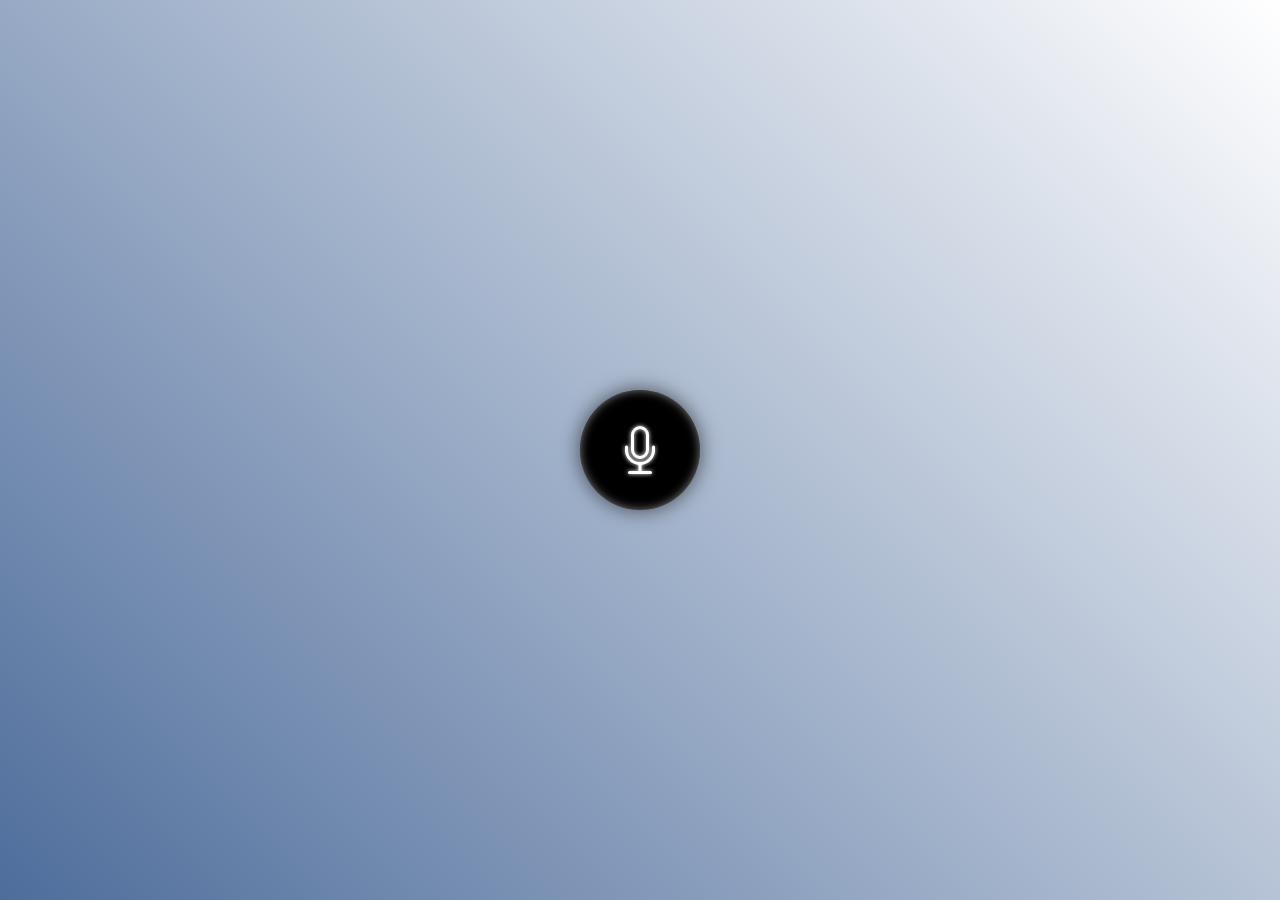
<file: templates/index.html>
<!DOCTYPE html>
<html>

<head>
    <title>Audio Recorder</title>
    <link rel="stylesheet" href="../static/css/style.css" type="text/css">
</head>

<body>
    <button id="recordButton" onclick="window.location.href = '/intro';">
        <svg xmlns="http://www.w3.org/2000/svg" width="48" height="48" fill="currentColor" class="bi bi-mic"
            viewBox="0 0 16 16">
            <path
                d="M3.5 6.5A.5.5 0 0 1 4 7v1a4 4 0 0 0 8 0V7a.5.5 0 0 1 1 0v1a5 5 0 0 1-4.5 4.975V15h3a.5.5 0 0 1 0 1h-7a.5.5 0 0 1 0-1h3v-2.025A5 5 0 0 1 3 8V7a.5.5 0 0 1 .5-.5" />
            <path d="M10 8a2 2 0 1 1-4 0V3a2 2 0 1 1 4 0zM8 0a3 3 0 0 0-3 3v5a3 3 0 0 0 6 0V3a3 3 0 0 0-3-3" />
        </svg>
    
    </button>
    <script src="../static/js/script.js"></script>

</body>
</html>
</file>
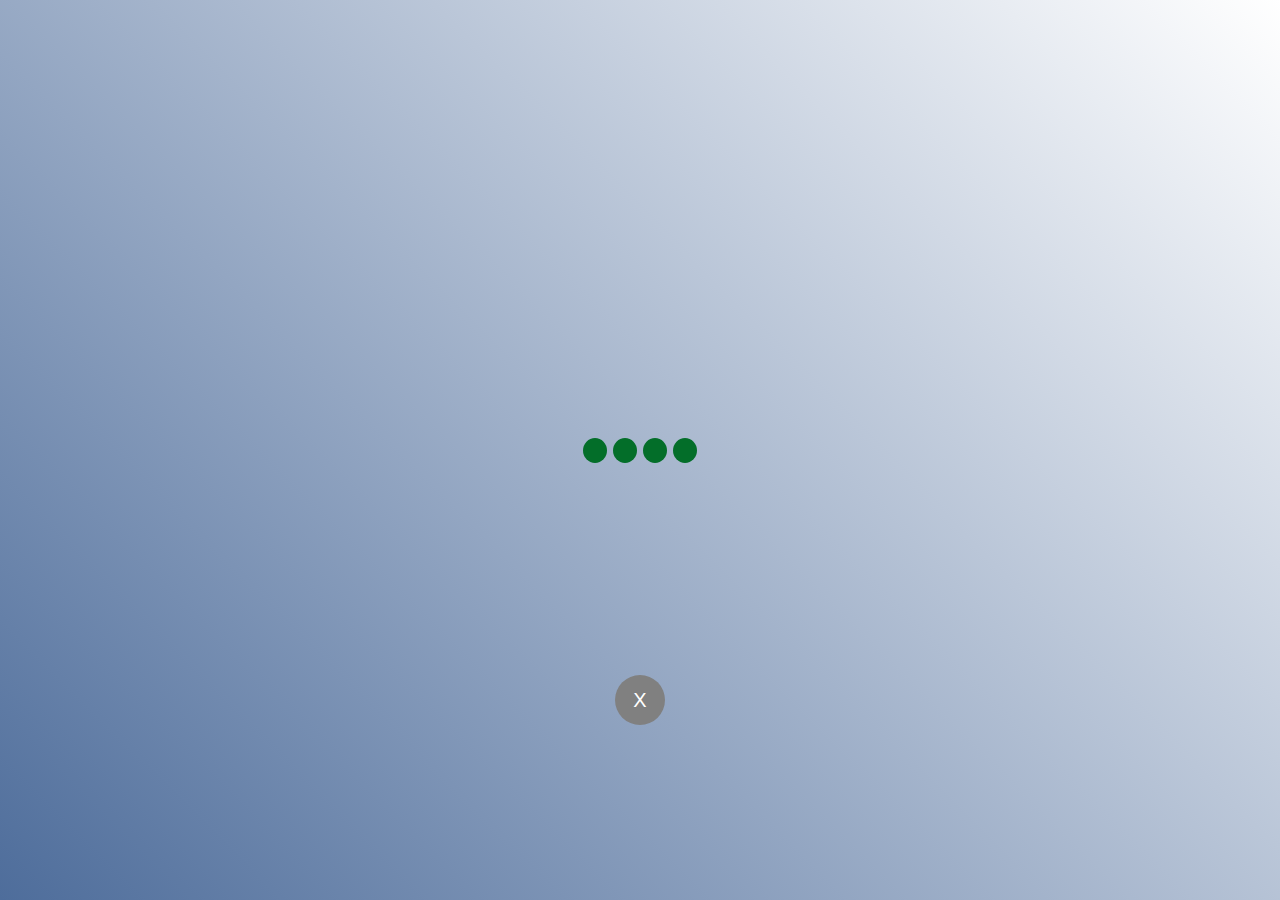
<file: templates/intro.html>
<!DOCTYPE html>
<html>

<head>
    <title>intro</title>
    <link rel="stylesheet" href="../static/css/style.css" type="text/css">
    <script src="../static/js/script.js" defer></script>

</head>

<body>
    <div class="intro">
        <span class="dot" style="--i:3"></span>
        <span class="dot" style="--i:2"></span>
        <span class="dot" style="--i:1"></span>
        <span class="dot" style="--i:0"></span>
    </div>
    <button id="closeButton">X</button>
    <script>
        window.addEventListener('load', function() {
            var audio = new Audio('../static/audio/intro.mp3');
            audio.play();
            audio.onended = function() {
                window.location.href = '/user';
            };
        });
    </script>

    <script src="../static/js/script.js"></script>  
</body>

</html>
</file>
<file: static/css/style.css>
html,
body {
    height: 100%;
    margin: 0;
}

body {
    display: flex;
    justify-content: center;
    align-items: center;
}
#recordButton {
    background-color: #000000;
    border: none;
    border-radius: 50%;
    width: 120px;
    height: 120px;
    color: white;
    box-shadow: 0 0 20px rgba(0, 0, 0, 0.6), inset 0 0 10px rgba(255, 255, 255, 0.5);
    display: flex;
    justify-content: center;
    align-items: center;
    cursor: pointer;
    font-size: 16px;
    text-shadow: 0 0 5px #ffffff;
}

#recordButton svg {
    filter: drop-shadow(0 0 2px #ffffff);
}

* {
    margin: 0;
    padding: 0;
    box-sizing: border-box;
}

#closeButton {
    background-color: #808080; /* Graue Farbe */
    color: white;
    border: none;
    border-radius: 50%;
    width: 50px; /* Anpassbare Größe */
    height: 50px; /* Anpassbare Größe */
    font-size: 20px; /* Anpassbare Schriftgröße */
    position: absolute;
    top: 75%; /* 20% vom oberen Rand des Elternelements */
    cursor: pointer;
}


body {
    display: flex;
    min-height: 100vh;
    align-items: center;
    justify-content: center;
    background: linear-gradient(45deg, #4e6d9b, #ffffff);
}

.loader_speaker {
    height: 70px;
    display: flex;
    align-items: center;
}

.loader_speaker .stroke {
    display: block;
    position: relative;
    background: #cc1414;
    height: 100%;
    width: 10px;
    border-radius: 50px;
    margin: 0 5px;
    animation: animate 1.2s linear infinite;
}

.loader_narrator {
    height: 70px;
    display: flex;
    align-items: center;
}

.loader_narrator .stroke {
    display: block;
    position: relative;
    background: #036e29;
    height: 100%;
    width: 10px;
    border-radius: 50px;
    margin: 0 5px;
    animation: animate 1.2s linear infinite;
}

.stroke:nth-child(1) {
    animation-delay: 0s;
}

.stroke:nth-child(2) {
    animation-delay: 0.3s;
}

.stroke:nth-child(3) {
    animation-delay: 0.6s;
}

.stroke:nth-child(4) {
    animation-delay: 0.9s;
}

.stroke:nth-child(5) {
    animation-delay: 0.6s;
}

.stroke:nth-child(6) {
    animation-delay: 0.3s;
}

.stroke:nth-child(7) {
    animation-delay: 0s;
}

@keyframes animate {
    50% {
        height: 20%;
    }

    100% {
        height: 100%;
    }
}

div.loading {
    width: 120px;
    display: flex;
    justify-content: center;
    align-items: center;
}

div.loading .dot {
    width: 25px;
    height: 25px;
    background-color: #ffffff;
    border-radius: 100%;
    margin: 0 3px;
    animation: loading 1s linear infinite;
    animation-delay: calc(0.1s * var(--i));
}

@keyframes loading {

    0%,
    100% {
        transform: translateY(-20px);
    }

    25%,
    75% {
        transform: translateY(0px);
    }
}

div.intro {
    width: 120px;
    display: flex;
    justify-content: center;
    align-items: center;
}

div.intro .dot {
    width: 25px;
    height: 25px;
    background-color: #036e29;
    border-radius: 100%;
    margin: 0 3px;
    animation: loading 1s linear infinite;
    animation-delay: calc(0.1s * var(--i));
}

@keyframes intro {

    0%,
    100% {
        transform: translateY(-20px);
    }

    25%,
    75% {
        transform: translateY(0px);
    }
}
</file>
